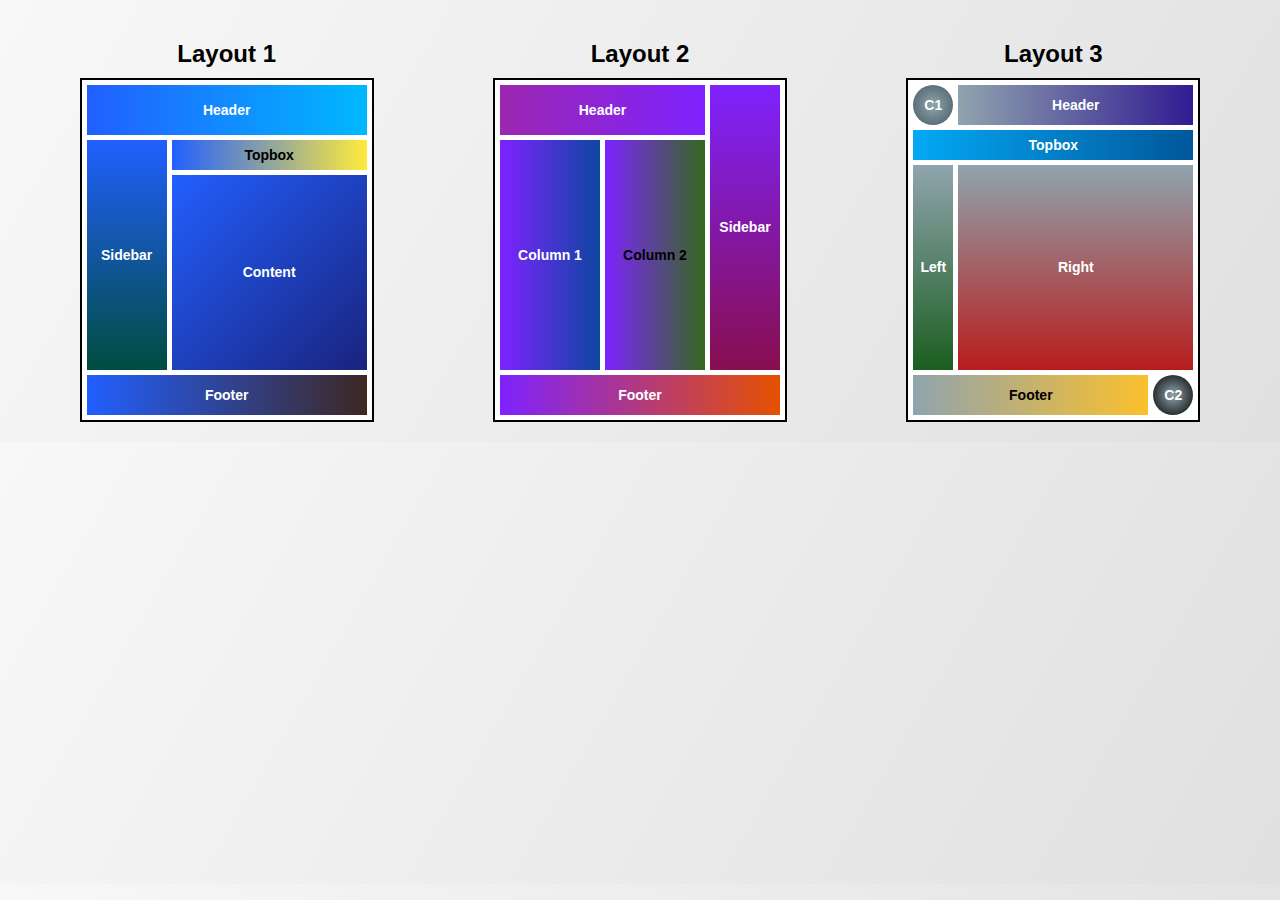
<file: index.html>
<!DOCTYPE html>
<html lang="en">
<head>
  <meta charset="UTF-8" />
  <meta name="viewport" content="width=device-width, initial-scale=1.0"/>
  <title>Layouts</title>
  <style>
    body {
      display: flex;
      justify-content: space-around;
      font-family: Arial, sans-serif;
      margin: 20px;
      background: linear-gradient(120deg, #f8f8f8, #e0e0e0);
    }

    h2 {
      text-align: center;
      margin-bottom: 10px;
    }

    .layout {
      border: 2px solid black;
      padding: 5px;
      width: 280px;
      height: 330px;
      display: grid;
      gap: 5px;
      background: white;
      color: white;
      font-weight: bold;
      text-align: center;
      font-size: 14px;
    }

    .box {
      display: flex;
      align-items: center;
      justify-content: center;
    }

    .layout1 {
      grid-template-rows: 50px 30px auto 40px;
      grid-template-columns: 80px auto;
      grid-template-areas:
        "header header"
        "sidebar topbox"
        "sidebar content"
        "footer footer";
    }

    .layout1 .header { grid-area: header; background: linear-gradient(90deg, #225FFF, #00B8FF); }
    .layout1 .sidebar { grid-area: sidebar; background: linear-gradient(180deg, #225FFF, #004d40); }
    .layout1 .topbox { grid-area: topbox; background: linear-gradient(90deg, #225FFF, #ffeb3b); color: black; }
    .layout1 .content { grid-area: content; background: linear-gradient(135deg, #225FFF, #1a237e); }
    .layout1 .footer { grid-area: footer; background: linear-gradient(90deg, #225FFF, #3e2723); }

    .layout2 {
      grid-template-rows: 50px auto 40px;
      grid-template-columns: auto auto 70px;
      grid-template-areas:
        "header header sidebar"
        "col1 col2 sidebar"
        "footer footer footer";
    }

    .layout2 .header { grid-area: header; background: linear-gradient(90deg, #9c27b0, #7E22FF); }
    .layout2 .col1 { grid-area: col1; background: linear-gradient(90deg, #7E22FF, #0d47a1); }
    .layout2 .col2 { grid-area: col2; background: linear-gradient(90deg, #7E22FF, #33691e); color: black; }
    .layout2 .sidebar { grid-area: sidebar; background: linear-gradient(180deg, #7E22FF, #880e4f); }
    .layout2 .footer { grid-area: footer; background: linear-gradient(90deg, #7E22FF, #e65100); }

    .layout3 {
      grid-template-rows: 40px 30px auto 40px;
      grid-template-columns: 40px auto auto 40px;
      grid-template-areas:
        "c1 header header header"
        "topbox topbox topbox topbox"
        "left right right right"
        "footer footer footer c2";
    }

    .layout3 .c1 {
      grid-area: c1;
      border-radius: 50%;
      background: radial-gradient(circle, #90a4ae, #455a64);
    }

    .layout3 .header { 
      grid-area: header; 
      background: linear-gradient(90deg, #90a4ae, #311b92); 
    }

    .layout3 .topbox { 
      grid-area: topbox; 
      background: linear-gradient(90deg, #03a9f4, #01579b); 
    }

    .layout3 .left { 
      grid-area: left; 
      background: linear-gradient(180deg, #90a4ae, #1b5e20); 
    }

    .layout3 .right { 
      grid-area: right; 
      background: linear-gradient(180deg, #90a4ae, #b71c1c); 
    }

    .layout3 .footer { 
      grid-area: footer; 
      background: linear-gradient(90deg, #90a4ae, #fbc02d); 
      color: black; 
    }

    .layout3 .c2 {
      grid-area: c2;
      border-radius: 50%;
      background: radial-gradient(circle, #90a4ae, #000);
    }
  </style>
</head>
<body>

  <div>
    <h2>Layout 1</h2>
    <div class="layout layout1">
      <div class="box header">Header</div>
      <div class="box sidebar">Sidebar</div>
      <div class="box topbox">Topbox</div>
      <div class="box content">Content</div>
      <div class="box footer">Footer</div>
    </div>
  </div>

  <div>
    <h2>Layout 2</h2>
    <div class="layout layout2">
      <div class="box header">Header</div>
      <div class="box col1">Column 1</div>
      <div class="box col2">Column 2</div>
      <div class="box sidebar">Sidebar</div>
      <div class="box footer">Footer</div>
    </div>
  </div>

  <div>
    <h2>Layout 3</h2>
    <div class="layout layout3">
      <div class="box c1">C1</div>
      <div class="box header">Header</div>
      <div class="box topbox">Topbox</div>
      <div class="box left">Left</div>
      <div class="box right">Right</div>
      <div class="box footer">Footer</div>
      <div class="box c2">C2</div>
    </div>
  </div>

</body>
</html>
</file>
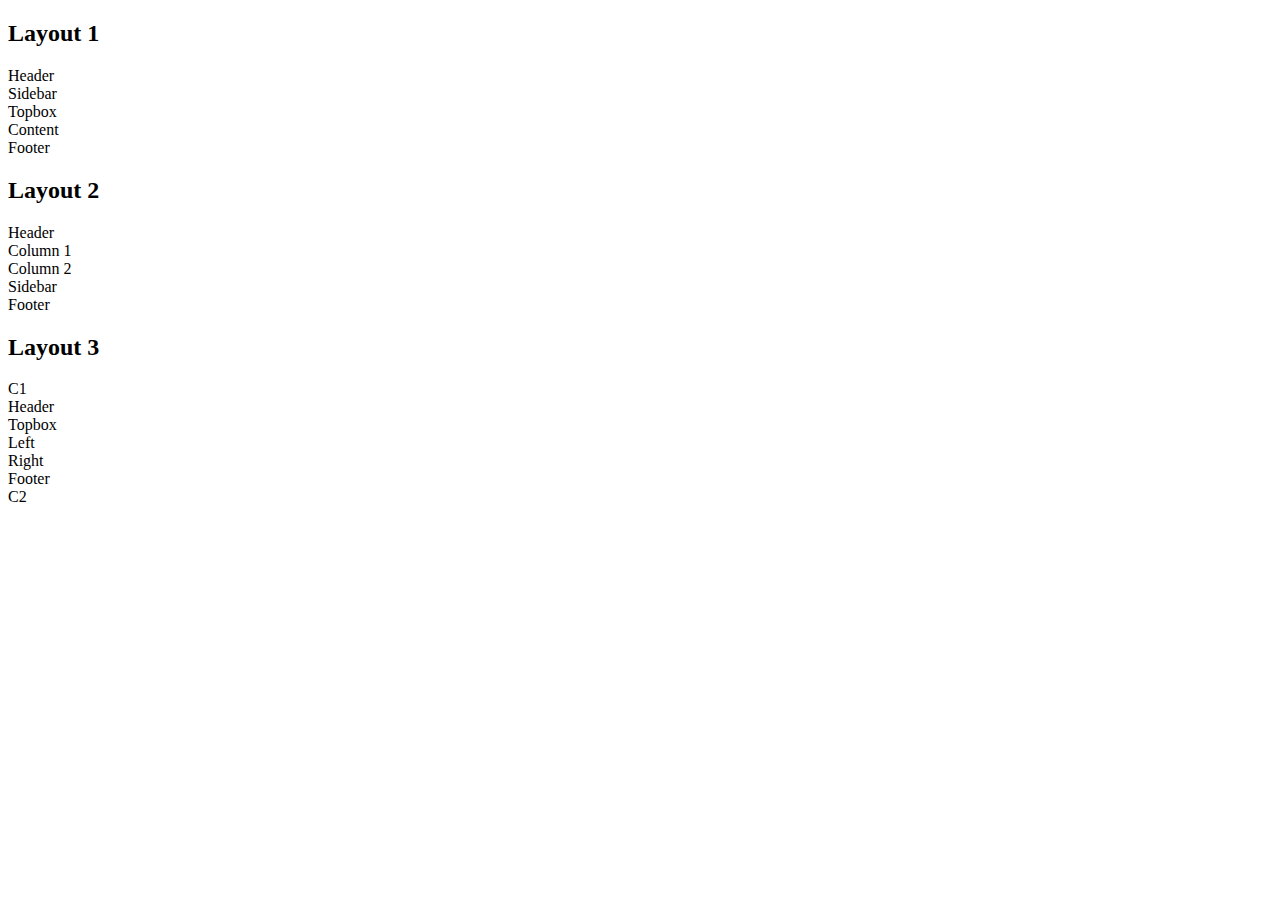
<file: index (1).html>
<!DOCTYPE html>
<html lang="en">
<head>
  <meta charset="UTF-8" />
  <meta name="viewport" content="width=device-width, initial-scale=1.0"/>
  <title>Layouts</title>
  <link rel="stylesheet" href="style.css" />
</head>
<body>

  <div>
    <h2>Layout 1</h2>
    <div class="layout layout1">
      <div class="box header">Header</div>
      <div class="box sidebar">Sidebar</div>
      <div class="box topbox">Topbox</div>
      <div class="box content">Content</div>
      <div class="box footer">Footer</div>
    </div>
  </div>

  <div>
    <h2>Layout 2</h2>
    <div class="layout layout2">
      <div class="box header">Header</div>
      <div class="box col1">Column 1</div>
      <div class="box col2">Column 2</div>
      <div class="box sidebar">Sidebar</div>
      <div class="box footer">Footer</div>
    </div>
  </div>

  <div>
    <h2>Layout 3</h2>
    <div class="layout layout3">
      <div class="box c1">C1</div>
      <div class="box header">Header</div>
      <div class="box topbox">Topbox</div>
      <div class="box left">Left</div>
      <div class="box right">Right</div>
      <div class="box footer">Footer</div>
      <div class="box c2">C2</div>
    </div>
  </div>
</body>
</html>
</file>
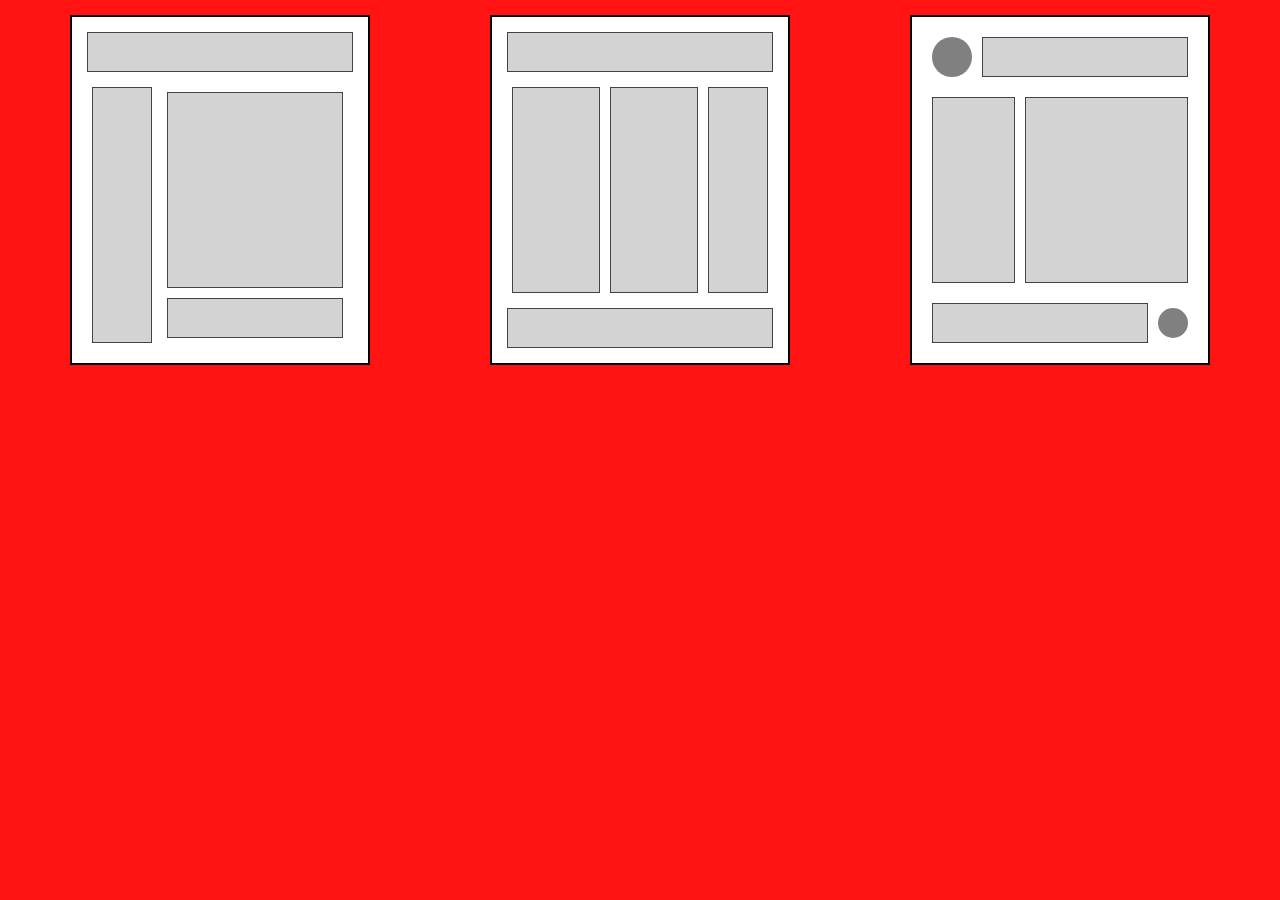
<file: Layout.html>
<!DOCTYPE html>
<html lang="en">
<head>
  <meta charset="UTF-8">
  <meta name="viewport" content="width=device-width, initial-scale=1.0">
  <title>Layout</title>
  <style>
    * {
      margin: 5px;
      padding: 0;
      box-sizing: border-box;
    }
    body {
      display: flex;
      justify-content: space-around;
      background: #FF1313;
      font-family: Arial, sans-serif;
    }
    .layout {
      border: 2px solid #000;
      padding: 10px;
      width: 300px;
      height: 350px;
      display: flex;
      flex-direction: column;
      background: #fff;
    }
    .box {
      border: 1px solid #444;
      background: lightgray;
      flex: none;
    }
    .layout1 .top { height: 40px; }
    .layout1 .middle {
      display: flex;
      flex: 1;
    }
    .layout1 .sidebar { width: 60px; }
    .layout1 .content {
      flex: 1;
      display: flex;
      flex-direction: column;
    }
    .layout1 .content-top { flex: 1; }
    .layout1 .content-bottom { height: 40px; }

    .layout2 .top { height: 40px; }
    .layout2 .main {
      display: flex;
      flex: 1;
    }
    .layout2 .col { flex: 1; }
    .layout2 .sidebar { width: 60px; }
    .layout2 .footer { height: 40px; }
    
  
    .layout3 .header {
      display: flex;
      align-items: center;
    }
    .layout3 .circle {
      width: 40px;
      height: 40px;
      border-radius: 50%;
      background: gray;
    }
    .layout3 .top { flex: 1; height: 40px; }
    .layout3 .main {
      display: flex;
      flex: 1;
    }
    .layout3 .col1 { flex: 1; }
    .layout3 .col2 { flex: 2; }
    .layout3 .footer {
      display: flex;
      align-items: center;
      justify-content: space-between;
    }
    .layout3 .footer-box { flex: 1; height: 40px; }
    .layout3 .footer-circle {
      width: 30px;
      height: 30px;
      border-radius: 50%;
      background: gray;
    }
  </style>
</head>
<body>
  
  <div class="layout layout1">
    <div class="box top"></div>
    <div class="middle">
      <div class="box sidebar"></div>
      <div class="content">
        <div class="box content-top"></div>
        <div class="box content-bottom"></div>
      </div>
    </div>
  </div>

  <div class="layout layout2">
    <div class="box top"></div>
    <div class="main">
      <div class="box col"></div>
      <div class="box col"></div>
      <div class="box sidebar"></div>
    </div>
    <div class="box footer"></div>
  </div>

  <div class="layout layout3">
    <div class="header">
      <div class="circle"></div>
      <div class="box top"></div>
    </div>
    <div class="main">
      <div class="box col1"></div>
      <div class="box col2"></div>
    </div>
    <div class="footer">
      <div class="box footer-box"></div>
      <div class="footer-circle"></div>
    </div>
  </div>

</body>
</html>
</file>
<file: style.css>

</file>
